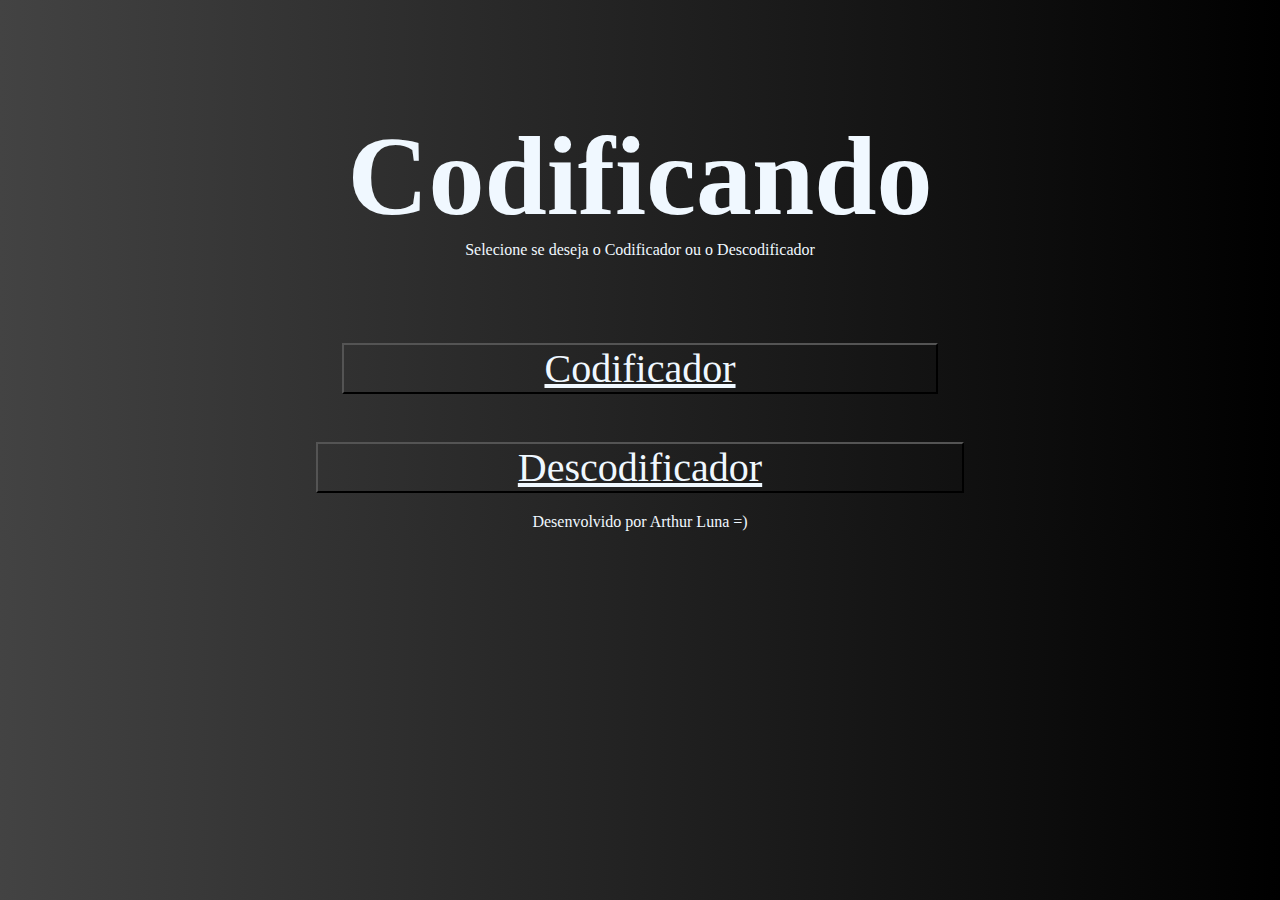
<file: index.html>
<!DOCTYPE html>
<html lang="en">
<head>
    <meta charset="UTF-8">
    <meta name="viewport" content="width=device-width, initial-scale=1.0">
    <title>Desafio 01</title>
    <link rel="stylesheet" href="./css/home.css">
    <script src="./assets/teste.js"></script>

</head>
<body>
    <header>
        <div class="textos_principais">
            <h1 class="title">Codificando</h1>
            <p class="text">Selecione se deseja o Codificador ou o Descodificador</p>
        </div>
    </header>
    <main>
        <div class="headerCodificar">
            
           <button class="codificador"><a href="codificar.html"> Codificador</a></button>
    
        </div>
        <div  class="headerDecodificador">
            <button class="codificador"><a href="descodificar.html"> Descodificador</a></button>
        </div>
        
        
    </main>
    <footer>
        <p class="nome">Desenvolvido por Arthur Luna =)</p>
    </footer>
</body>
</html>
</file>
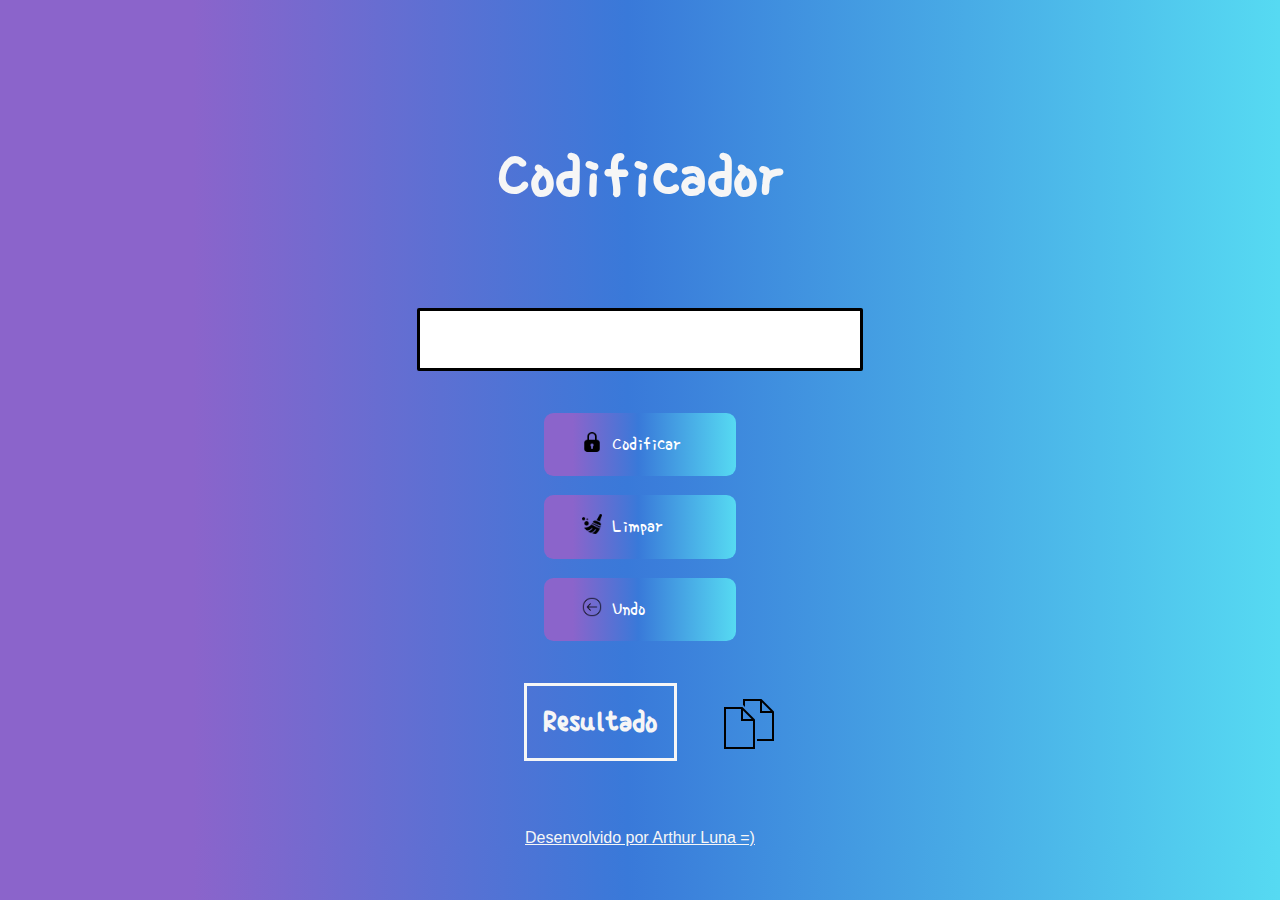
<file: codificar.html>
<!DOCTYPE html>
<html lang="en">
<head>
    <meta charset="UTF-8">
    <meta name="viewport" content="width=device-width, initial-scale=1.0">
    <title>Desafio 01</title>
    <link rel="stylesheet" href="./css/teste3.css">
    <script src="./assets/teste.js"></script>

</head>
<body id="codificador_body">
    <header>
        <div>
            <h1 class="title">Codificador</h1>
        </div>
    </header>
    <main>
        <div>
            <input type="text" min="1" max="10" class="inserir" id="caracteres">
        </div>
        <div>
            <button onclick="codificarTexto()" class="container__botao codifica" > <img src="./imagens/cadeado.png" alt="">Codificar</button>
        </div>
        <div>
            <button onclick="limparProblemas()" class="container__botao limpar"> <img class="vassoura" src="./imagens/vassoura.png" alt="">Limpar</button>
        </div>
        <div>
            <button  id="undo" disabled onclick="undoCodificador()" class="container__botao limpar"> <img class="voltar" src="./imagens/voltar2.png" alt="">Undo</button>
        </div>
        <div class="final">
            <h2 class="teste" id="result">Resultado</h2>
            <button class="btnCopiar" onclick="copyText()"></button>
        </div>
        
    </main>
    <footer>
        <p class="nome">Desenvolvido por Arthur Luna =)</p>
    </footer>
</body>
</html>
</file>
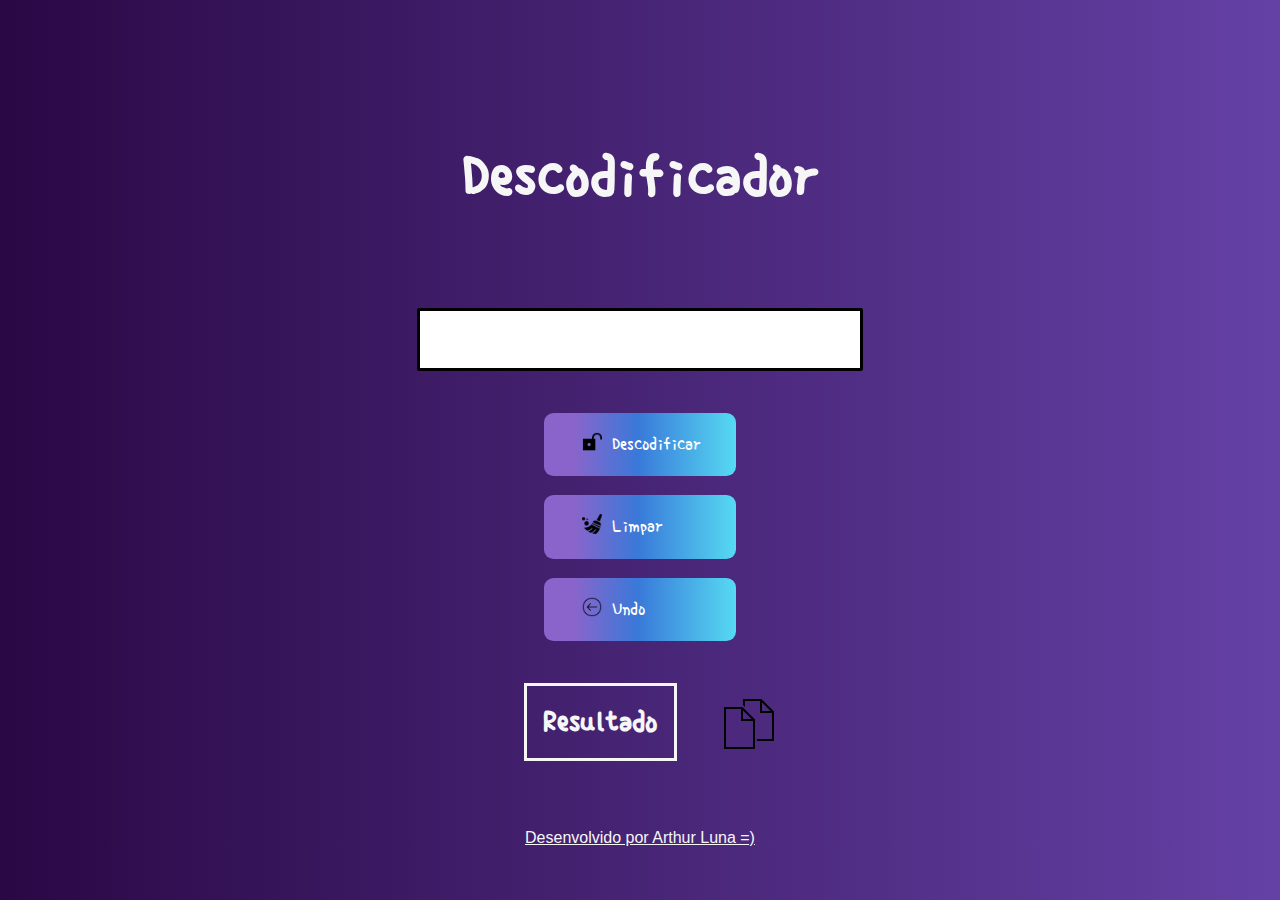
<file: descodificar.html>
<!DOCTYPE html>
<html lang="en">
<head>
    <meta charset="UTF-8">
    <meta name="viewport" content="width=device-width, initial-scale=1.0">
    <title>Desafio 01</title>
    <link rel="stylesheet" href="./css/teste3.css">
    <script src="./assets/teste.js"></script>

</head>
<body id="descodificador_body">
    <header>
        <div>
            <h1 class="title">Descodificador</h1>
        </div>
    </header>
    <main>
        <div>
            <input type="text" min="1" max="10" class="inserir" id="caracteres">
        </div>
        <div>
            <button onclick="descriptografarTexto()" class="container__botao descodifica"> <img src="./imagens/cadeadoAberto.png" alt="">Descodificar</button>
        </div>
        <div>
            <button onclick="limparProblemas()" class="container__botao limpar"> <img class="vassoura" src="./imagens/vassoura.png" alt="">Limpar</button>
        </div>
        <div>
            <button id="undoDescodificador" disabled onclick="undoDescodificador()"  class="container__botao limpar"> <img class="voltar" src="./imagens/voltar2.png" alt="">Undo</button>
        </div>
        <div class="final">
            <h2 class="teste" id="result">Resultado</h2>
            <button class="btnCopiar" onclick="copyText()"></button>
        </div>
        
    </main>
    <footer>
        <p class="nome">Desenvolvido por Arthur Luna =)</p>
    </footer>
</body>
</html>
</file>
<file: css/home.css>
* {
    margin: 0;
    padding: 0;
    box-sizing: border-box;
    text-decoration: none;
}

body {
    background: #000000;  /* fallback for old browsers */
    background: -webkit-linear-gradient(to right, #434343, #000000);  /* Chrome 10-25, Safari 5.1-6 */
    background: linear-gradient(to right, #434343, #000000); /* W3C, IE 10+/ Edge, Firefox 16+, Chrome 26+, Opera 12+, Safari 7+ */

}


.title {
    text-align: center;
    font-size: 7em;
    margin-top: 1em;
    font-family: "Single Day", cursive;
    color: aliceblue;
}


.text{
    text-align: center;
    font-size: 1em;
    font-family: "Single Day", cursive;
    color: aliceblue;
    margin-bottom: 4em;
}

main {
    display: flex;
    flex-direction: column;
    align-items: center;
    justify-content: center;
    padding: 20px;
    gap: 3em;
}



a {
    margin: 5em;
    font-size: 3em;
    color: aliceblue;
    text-decoration: underline;
    font-family: "Single Day", cursive;
}

.headercodificar {
    margin-top: 2em;
}

.codificador{
    background-color: transparent;
}

.codificar {
    margin-bottom: 2em;
}

footer {
    display: flex;
    justify-content: center;
}

.nome{
    color: aliceblue;
}

.codifica:hover {
    transform: scale(1.1); /* Aumenta o tamanho em 10% quando hover */
}
</file>
<file: css/teste3.css>
@import url('https://fonts.googleapis.com/css2?family=Krona+One&family=Montserrat+Alternates:ital,wght@0,100;0,200;0,300;0,400;0,500;0,600;0,700;0,800;0,900;1,100;1,200;1,300;1,400;1,500;1,600;1,700;1,800;1,900&family=Single+Day&display=swap');

* {
    margin: 0;
    padding: 0;
    box-sizing: border-box;
}

#codificador_body {
    background: rgb(139, 100, 203);
    background: linear-gradient(90deg, rgba(139, 100, 203, 1) 15%, rgba(57, 121, 217, 1) 49%, rgba(86, 218, 242, 1) 100%);
    font-family: Arial, sans-serif;
    color: #f6f6f6;
    text-align: center;
}


#descodificador_body{
    background: #6441A5;  
    background: -webkit-linear-gradient(to right, #2a0845, #6441A5);  
    background: linear-gradient(to right, #2a0845, #6441A5);     
    font-family: Arial, sans-serif;
    color: #f6f6f6;
    text-align: center;
}

header {
    padding: 0.5em;
    border-bottom: 0.5em;
}

.title {
    font-size: 4em;
    margin-top: 2em;
    font-family: "Single Day", cursive;
}

main {
    display: flex;
    flex-direction: column;
    align-items: center;
    justify-content: center;
    padding: 20px;
}

.inserir {
    text-align: center;
    font-size: 2em;
    color: black;
    border: solid;
    border-radius: 2px;
    border-color: black;
    margin-bottom: 1em;
    margin-top: 2em;
    padding: 10px;
}

.codifica{
    display: flex;
    flex-direction: row;
    gap: 0.5em;
}

.descodifica{
    display: flex;
    flex-direction: row;
    gap: 0.5em;
}

.limpar{
    display: flex;
    flex-direction: row;
    gap: 0.5em;
}

.vassoura{
    size: 1em;
}

.voltar2{
    size: 2em;
}

.container__botao {
    color: white;
    font-weight: 100em;
    padding: 1em 2em;
    font-size: 1.2em;
    font-family: "Single Day", cursive;
    cursor: pointer;
    border: none;
    border-radius: 0.5em;
    margin: 0.5em;
    background: rgb(139, 100, 203);
    background: linear-gradient(90deg, rgba(139, 100, 203, 1) 15%, rgba(57, 121, 217, 1) 49%, rgba(86, 218, 242, 1) 100%);
    width: 10em;
}



.teste {
    font-size: 2em;
    margin: 1em;
    font-family: "Single Day", cursive;
    border: solid;
    padding: 0.5em;
}

.nome{
    padding-top: 1em;
    text-shadow: #f6f6f6;
    text-decoration-line: underline;
}

.container__botao img {
    width: 20px;
    height: 20px; 
}


.codifica:hover {
    background-color: black;
    color: aliceblue;
    
}

.btnCopiar{
    width: 6em;
    height: 4em;
    background-color: transparent;
    margin-top: 3.5em;
    background-image: url(./copiar.png);
    background-repeat: no-repeat;
    background-position: center;
    border: none;

}

.btnCopiar:hover {
    transform: scale(1.1);
}

.final{
    display: flex;
    justify-content: center;
}
</file>
